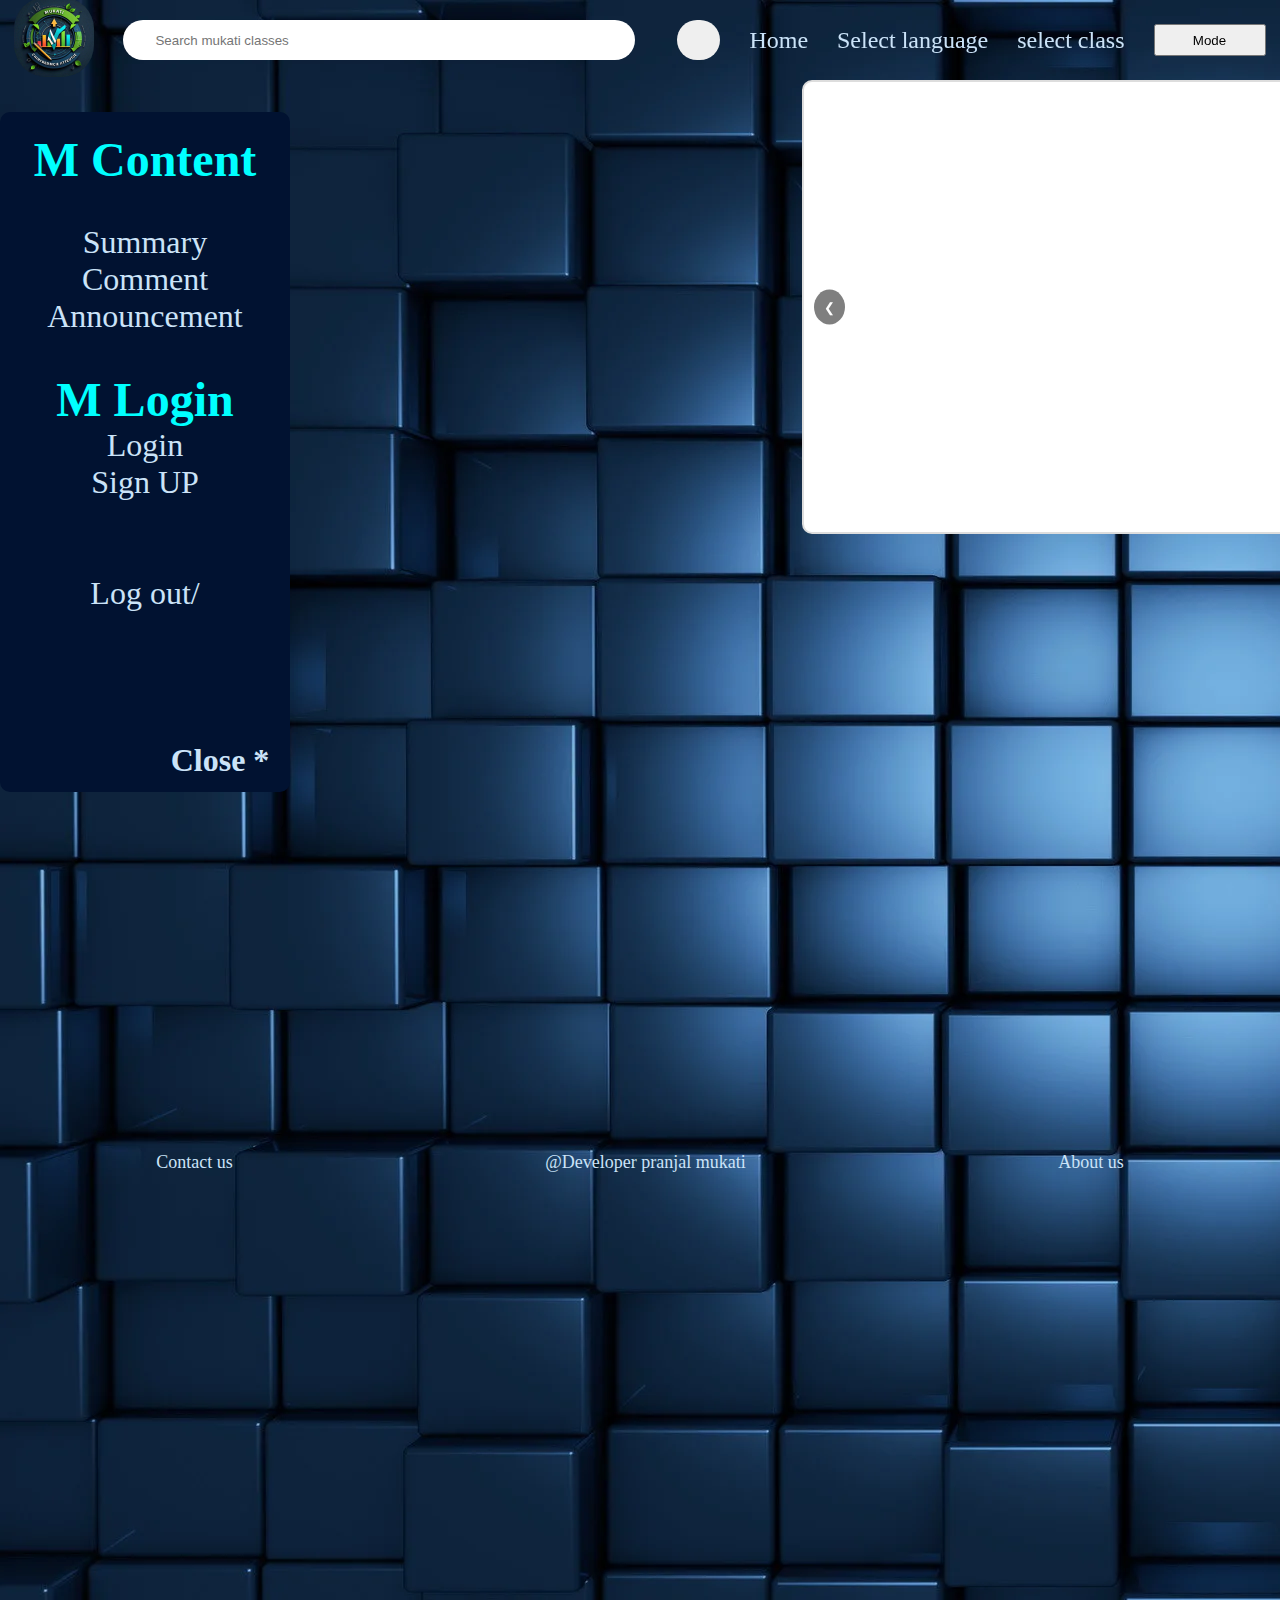
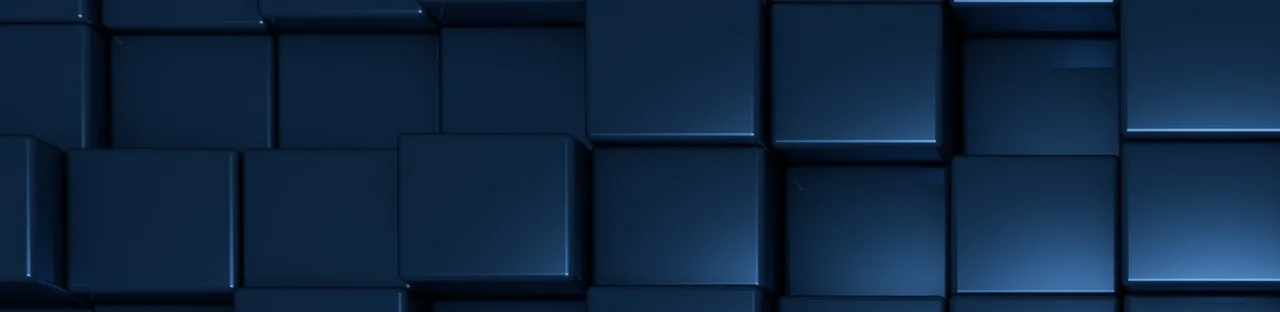
<file: index.html>
<!DOCTYPE html>
<html lang="en">
<head>
    <meta charset="UTF-8">
    <meta name="viewport" content="width=device-width, initial-scale=1.0">
    <title>Mukati classes</title>
    <link rel="stylesheet" href="style.css">
    <link rel="stylesheet" href="https://cdnjs.cloudflare.com/ajax/libs/font-awesome/6.5.2/css/all.min.css" 
    integrity="sha512-SnH5WK+bZxgPHs44uWIX+LLJAJ9/2PkPKZ5QiAj6Ta86w+fsb2TkcmfRyVX3pBnMFcV7oQPJkl9QevSCWr3W6A==" 
    crossorigin="anonymous" referrerpolicy="no-referrer" />

</head>
<body>
    
    <header>
        <div id="navbar">
            <div id="logo">
                <img src="logo2.jpeg" alt="logo">
            </div>
        <input type="text" placeholder="Search mukati classes" id="searchbar">
        <button id="icon"><i class="fa-solid fa-magnifying-glass"></i></button>
        <a href="index.html">Home</a>
        <a href="language.html">Select language</a>
        <a href="selectclass.html">select class</a>
        <button id="mode">Mode</button>
        </div>
    </header>
    <main>
        <div id="sidebar">
                <h2>M Content</h2>
                <br>
                <a href="">Summary</a>
             
                <a href="">Comment</a>
                <a href="">Announcement</a>
                    <br>
                    <br>
                <h2>M Login</h2>
                <a href="">Login</a>
                <br>
                <a href="">Sign UP</a>
                <br>
                <br>
                <br>
               
                <a href="">Log out/</a>

               
                <h4><a href="">Close *</a></h4>

               
          
        </div>
        <div class="slider">
          
            

                    <iframe width="560" height="315" src="https://www.youtube.com/embed/t4PiyLA3f7Y?si=Tds2p8P5i-Hdtqsg" 
                    title="YouTube video player" frameborder="0" allow="accelerometer; autoplay; clipboard-write; encrypted-media; gyroscope; picture-in-picture; web-share"
                     referrerpolicy="strict-origin-when-cross-origin" allowfullscreen></iframe>
        
                

                    <iframe width="560" height="315" src="https://www.youtube.com/embed/w7wJwgmNSG4?si=MuGBiQdhBaEtHvUg" 
                    title="YouTube video player" frameborder="0" allow="accelerometer; autoplay; clipboard-write; encrypted-media; gyroscope; picture-in-picture; web-share" 
                    referrerpolicy="strict-origin-when-cross-origin" allowfullscreen></iframe>
       
               
                    <iframe  width="560" height="315" src="https://www.youtube.com/embed/jCwp6_TS7-E?si=rlTMSLiLWm1mzDoV" 
                    title="YouTube video player" frameborder="0" allow="accelerometer; autoplay; clipboard-write; encrypted-media; gyroscope; picture-in-picture; web-share" 
                    referrerpolicy="strict-origin-when-cross-origin" allowfullscreen></iframe>
       
            

                    
                

                <button  class="prev" onclick="prevSlide()">&#10094;</button>
                <button  class="next" onclick="nextSlide()">&#10095;</button>
           
            </div>
           
           
    </main>

    <footer>
        <div id="links">
            <a href="">Contact us</a>
            
            <a href="">@Developer pranjal mukati</a>
            <a href="">About us</a>
        </div>
        

    </footer>
    <script src="script.js"></script>
</body>
</html>
</file>
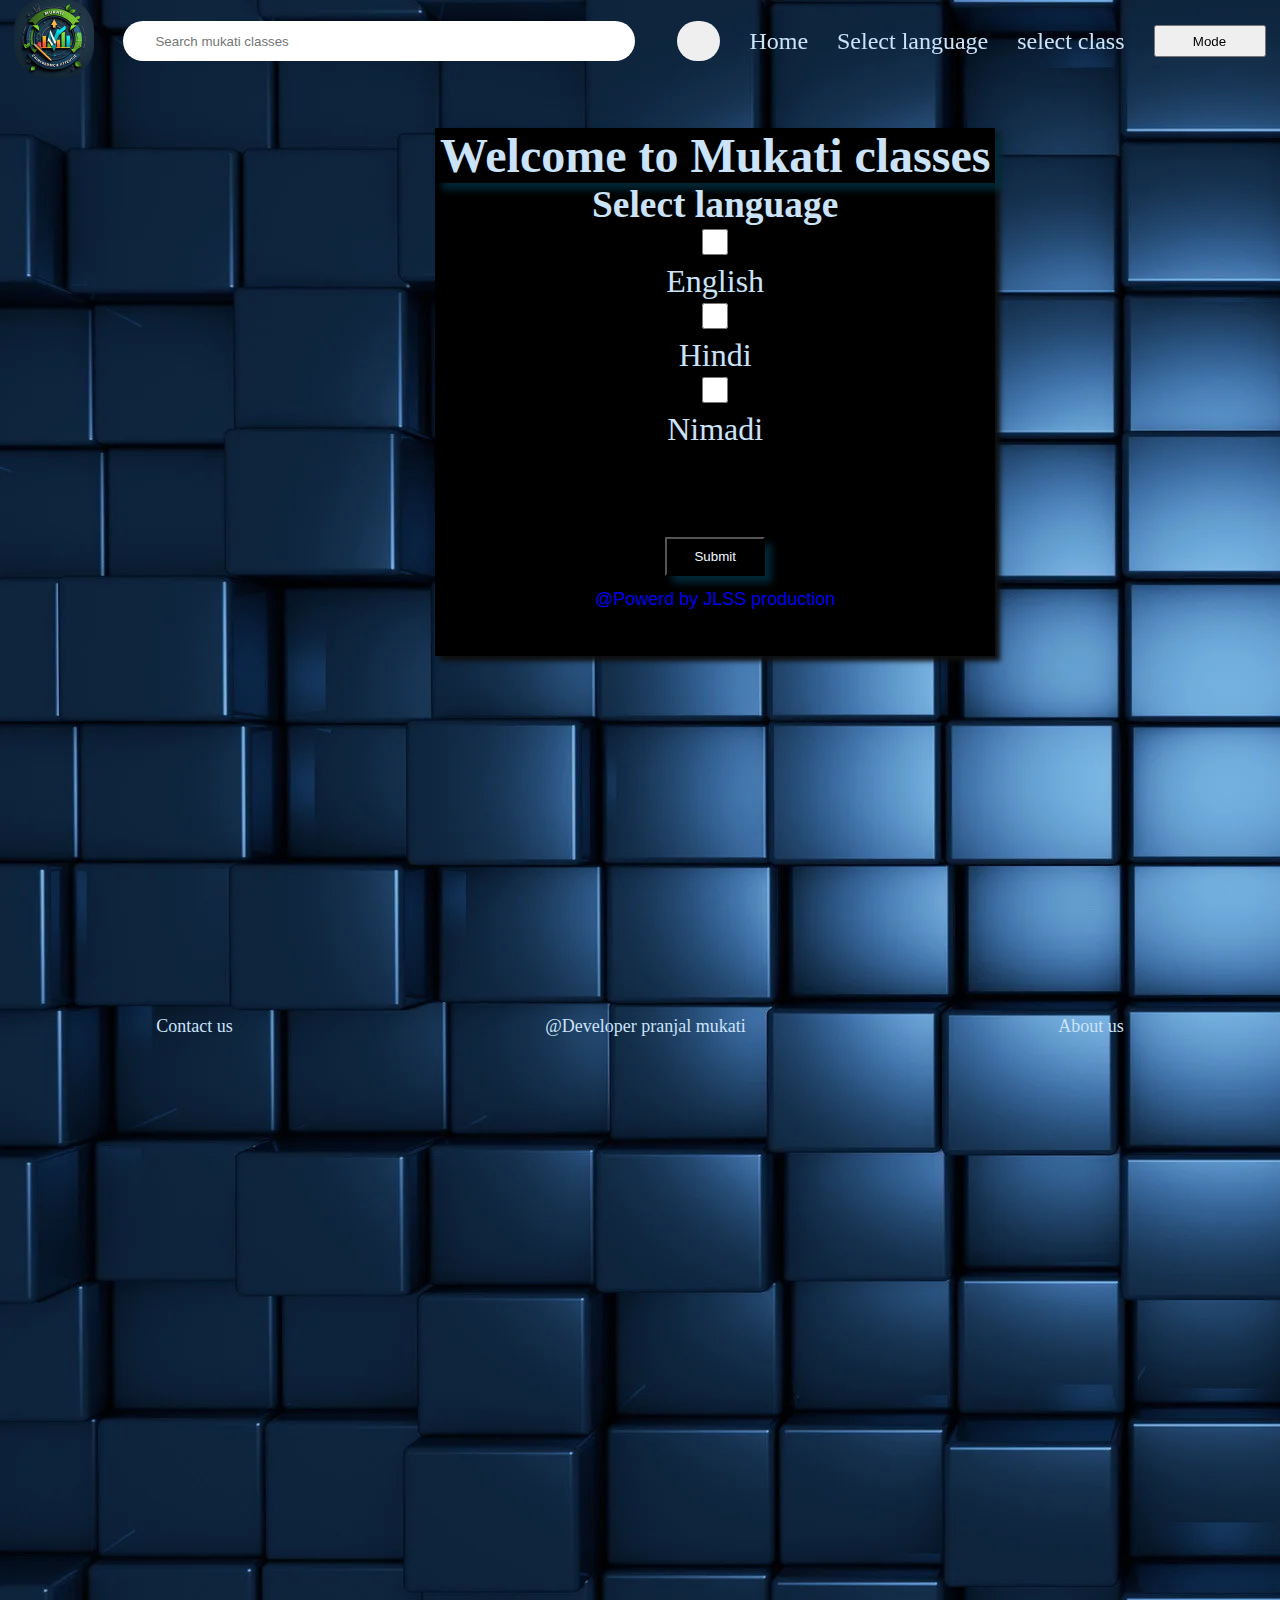
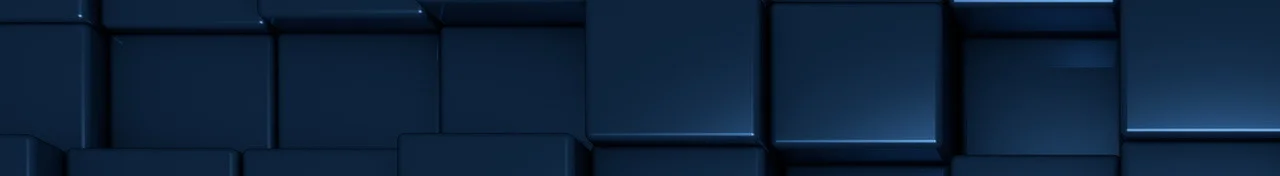
<file: language.html>
<!DOCTYPE html>
<html lang="en">
<head>
    <meta charset="UTF-8">
    <meta name="viewport" content="width=device-width, initial-scale=1.0">
    <title>language</title>
    
    <link rel="stylesheet" href="style.css">
    <link rel="stylesheet" href="lang.css">


</head>
<body>
    <header>
        <div id="navbar">
            <div id="logo">
                <img src="logo2.jpeg" alt="logo">
            </div>
        <input type="text" placeholder="Search mukati classes" id="searchbar">
        <button id="icon"><i class="fa-solid fa-magnifying-glass"></i></button>
        <a href="index.html">Home</a>
        <a href="language.html">Select language</a>
        <a href="selectclass.html">select class</a>
        <button id="mode">Mode</button>
        </div>
    </header>

    <div id="card">
        <h2>Welcome to Mukati classes</h2>
       
            <h3>Select language</h3>
            <input  type="checkbox" id="english">
            <label for="english">English</label>
            <input  type="checkbox" id="english">
            <label for="english">Hindi</label>
            <input type="checkbox" id="english">
            <label for="english">Nimadi</label>
            
   
       
        <div id="part">
            <button>Submit</button>
        </div>
    
    <a href="https://jeet0808.github.io/JLSS-new-v/">@Powerd by JLSS production</a>
        
    
    
</div>

<footer>
    <div id="links">
        <a href="">Contact us</a>
        
        <a href="">@Developer pranjal mukati</a>
        <a href="">About us</a>
    </div>
    

</footer>
</body>
</html>
</file>
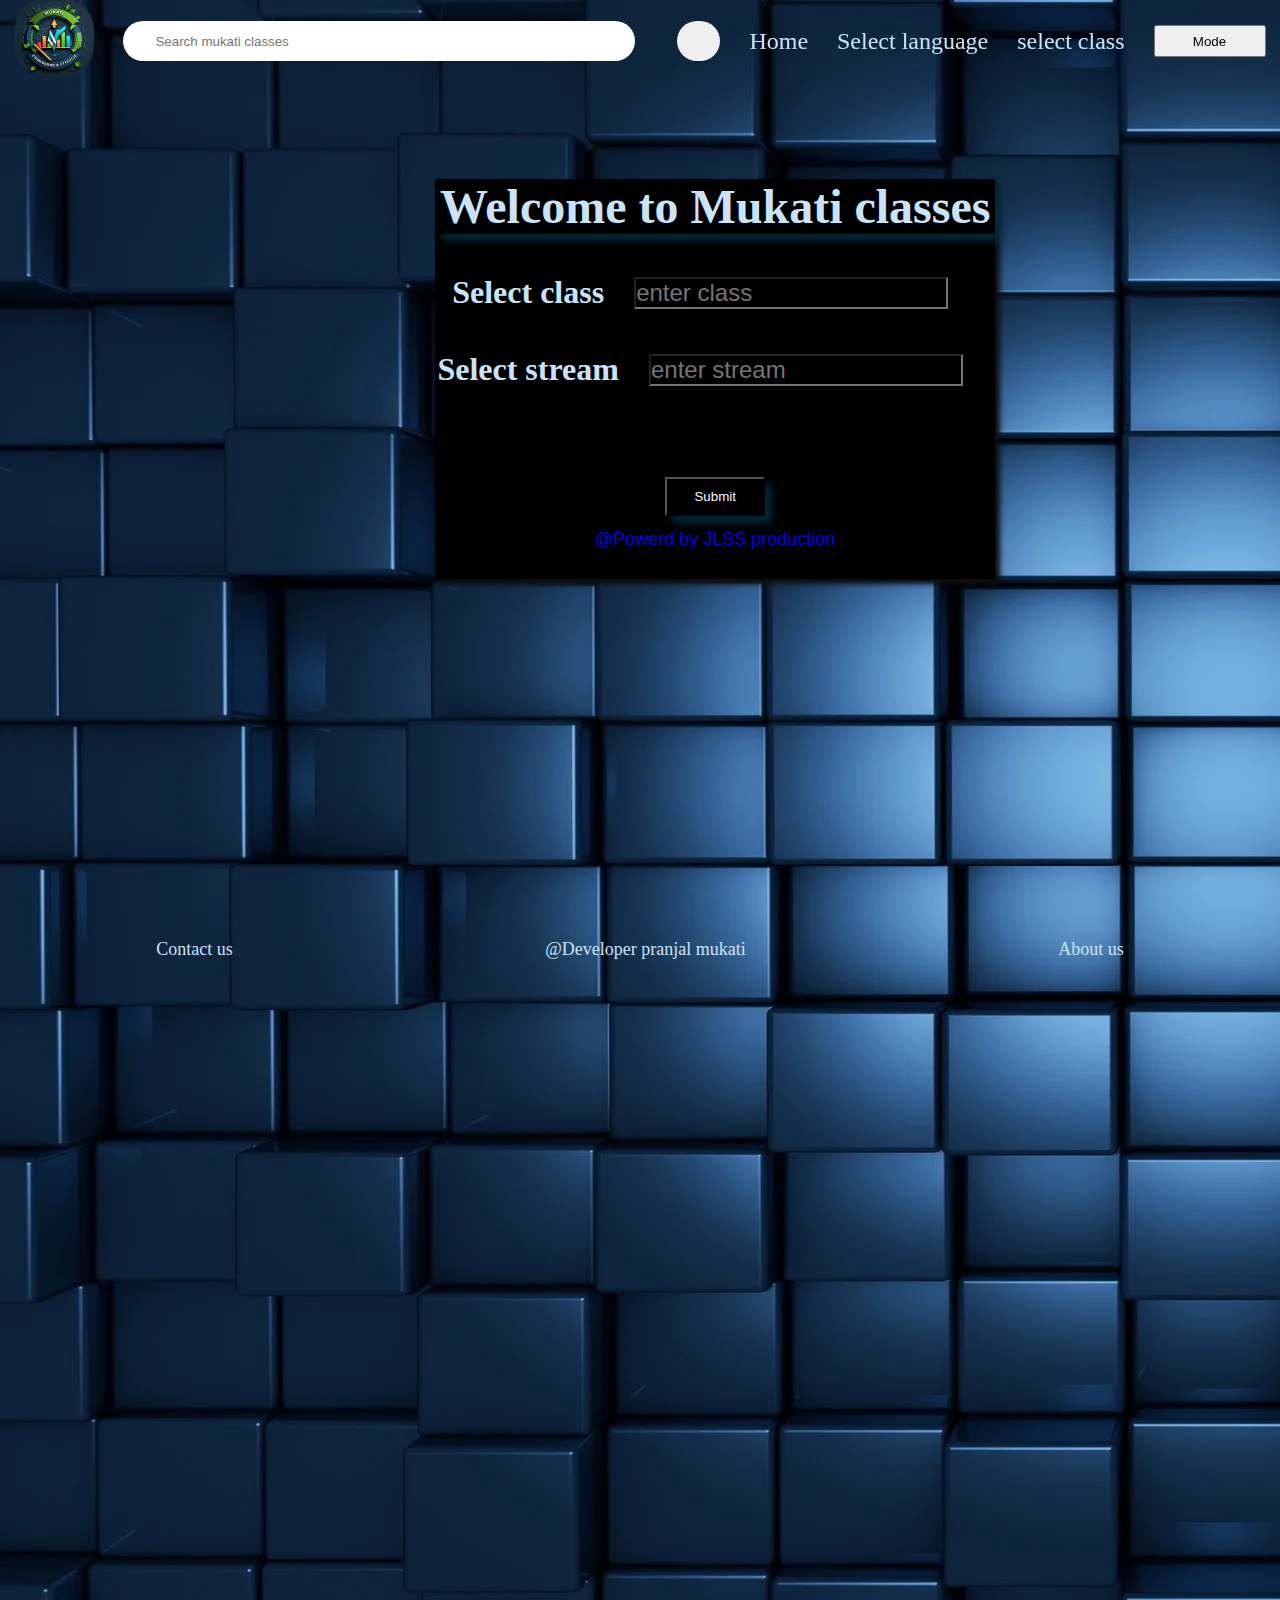
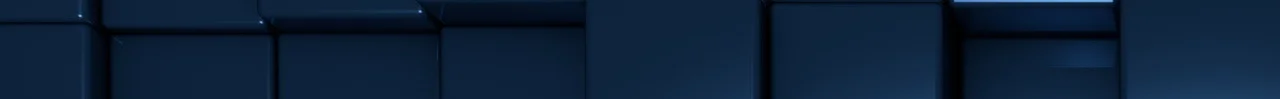
<file: selectclass.html>
<!DOCTYPE html>
<html lang="en">
<head>
    <meta charset="UTF-8">
    <meta name="viewport" content="width=device-width, initial-scale=1.0">
    <title>selectclass</title>
    <link rel="stylesheet" href="style.css">
    <link rel="stylesheet" href="select.css">
</head>
<body>
    <header>
        <div id="navbar">
            <div id="logo">
                <img src="logo2.jpeg" alt="logo">
            </div>
        <input type="text" placeholder="Search mukati classes" id="searchbar">
        <button id="icon"><i class="fa-solid fa-magnifying-glass"></i></button>
        <a href="index.html">Home</a>
        <a href="language.html">Select language</a>
        <a href="selectclass.html">select class</a>
        <button id="mode">Mode</button>
        </div>
    </header>

    <div id="card" >
        
        <h2>Welcome to Mukati classes</h2>
        <div class="parts">
            <h3>Select class</h3>
            <input type="text " placeholder="enter class" >
        </div>
        <div class="parts">
            <h3>Select stream</h3>
            <input type="text " placeholder="enter stream" >
        </div>
        <div id="part">
            <button>Submit</button>
        </div>

    <a href="https://jeet0808.github.io/JLSS-new-v/">@Powerd by JLSS production</a>
        
    </div>
    
    <footer>
        <div id="links">
            <a href="">Contact us</a>
            
            <a href="">@Developer pranjal mukati</a>
            <a href="">About us</a>
        </div>
        

    </footer>
</body>
</html>
</file>
<file: style.css>
*{
    margin: 0;
    padding: 0;
}

body{
    background-color: rgb(11, 1, 46);
    background-image: url(background.webp);
}
#navbar{
    width: 100%;
    height: 5rem;

 
    color: rgb(203, 227, 248);
    display: flex;
    align-items: center;
    justify-content: space-around;
    text-align: center;
    font-size: x-large;
    font-weight: 500;
    position: fixed;
    z-index: 1000;

}

#searchbar{
    height: 2.5rem;
    width: 30rem;
    border: none;
    outline: none;
    border-radius: 2rem;
    padding-left: 2rem;
}

#icon{
    height: 2.5rem;
    width: 2.7rem;
    border-radius: 2rem;
    border: none;
    outline: none;
    margin-left: 1%;
    font-size: x-large;

}
#navbar a{
    text-decoration: none;
    color: rgb(203, 227, 248);
}

#navbar a:hover{
    text-decoration: underline;
    color: #ddddddd3;
}

#mode{
    cursor: pointer;
    height: 2rem;
    width: 7rem;
}



#links{
    display: flex;
    justify-content: space-around;
    align-items: center;

    height: 100px;
   


}
footer{
    margin-bottom: 0;
    margin-top: 20rem;
    height: 50rem;
    width: 100%;
}
#links a{
    text-decoration: none;
    color: rgb(203, 227, 248);
    font-size: large;
    font-weight: 400;
}


#logo img{
    width: 5rem;
    border-radius: 2rem;
}

.slider {
    position: relative;
    width: 80%;
   
    max-width: 800px;
    height: 450px;
    overflow: hidden;
    border: 2px solid #ddd;
    border-radius: 10px;
    background-color: #fff;
   top: 5rem;
   left: 40%;
 
}

iframe {
    width: 100%;
    height: 450px;
    display: none; /* Hide all iframes initially */
}

iframe.active{
    display: block; /* Show the active iframe */
    animation: fad 0.8s 1 ease-in;
}

@keyframes fad {
    from{
        opacity: .4;

    }
    to{
        opacity: .8;
    }
    
}

/* iframe {
    width: 100%;
    height: 450px;
    display: none; /* Hide all iframes initially 
    opacity: 0;
    transition: opacity 1s ease-in-out;
}

iframe.active {
    display: block; /* Show the active iframe 
    opacity: 1;
}
 */


.prev {
    left: 10px;
    position: absolute;
    top: 50%;
    transform: translateY(-50%);
    background-color: rgba(0, 0, 0, 0.5);
    color: white;
    border: none;
    padding: 10px;
    cursor: pointer;
    border-radius: 50%;
}

.next {
    right: 10px;
    position: absolute;
    top: 50%;
    transform: translateY(-50%);
    background-color: rgba(0, 0, 0, 0.5);
    color: white;
    border: none;
    padding: 10px;
    cursor: pointer;
    border-radius: 50%;
}

#card{
    background-color: rgb(253, 245, 245);
    box-shadow: 5px 5px 5px rgb(15, 15, 15);
    width: 30%;
    height: 40%;
    position: relative ;
    align-items: center;
    display: block;

}



#sidebar a{
    text-decoration: none;
    color: rgb(203, 227, 248);
    margin-top: 50px;
    top: 10rem;
}

#sidebar a:hover{
    text-decoration: underline;
}

#sidebar{
    height: 40rem;
    width: 250px;
    background-color: rgb(1, 18, 49);
 bottom: 20rem;
 border-radius: 10px;
 display: block;
 align-items: center;
 justify-content: center;
 text-align: center;
 font-size: xx-large;
    padding: 20px;
 
    color: white;
    margin-top: 7rem;
 
}


main{
    display: flex;
   
}

#sidebar h2{
    color: aqua;
}

#sidebar h4{
    margin-top: 130px;
    margin-left: 150px;
}
</file>
<file: lang.css>
#card label{
   display: block;

   

}

#card input{
    width: 5%;
    height: 5%;
}
#card{
    color: rgb(2, 30, 55);
    display: block;
   
}


#card{
    
    box-shadow: 5px 5px 5px rgb(15, 15, 15);
    width: 35rem;
    height: 33rem;
    position: relative ;
    align-items: center;
    display: block;
    
    margin-top: 10%;
    margin-left: 34%;

    text-align: center;
    font-size: xx-large;
    background-attachment: fixed;
   
   
   background-color: black;
    color: rgb(203, 227, 248);
   
    
}

#navbar{
    width: 100%;
    height: 5rem;

 
    color: white;
    display: flex;
    align-items: center;
    justify-content: space-around;
    text-align: center;
    font-size: x-large;
    font-weight: 500;
    position: fixed;
    z-index: 1000;
    top: 1px;

}


.parts{
    font-size: x-large;
    display: flex;
    align-items: center;
    text-align: center;
    justify-content: center;
   
    width: 100%;

    background-repeat: no-repeat;
    margin-top: 40px;
    
}
#card a{
    animation: me 1s  infinite alternate;
    font-size: large;

    margin-top: 20px;
    text-decoration: none;
    font-family: Arial, Helvetica, sans-serif;
}

@keyframes me {
    from{
        color: rgb(20, 2, 137);
    }
    to{
        color: rgb(0, 0, 0);
    }
}

#part{
    margin-top: 15%;
   
}
#part button{
    background-color: black;
    color: aliceblue;
    padding: 10px;
    width: 100px;
    box-shadow: 7px 7px 7px rgba(1, 52, 72, 0.743);
}

#card h2 {
    box-shadow: 7px 7px 7px rgba(1, 52, 72, 0.743);
}


.parts h3{
    font-size: xx-large;
    margin-left: -30px;
}

.parts input{
    margin-left: 30px;
    font-size: x-large;
  
}
</file>
<file: select.css>
#card{
    
    box-shadow: 5px 5px 5px rgb(15, 15, 15);
    width: 35rem;
    height: 25rem;
    position: relative ;
    align-items: center;
    display: block;
    
    margin-top: 14%;
    margin-left: 34%;

    text-align: center;
    font-size: xx-large;
   
   background-color: black;
   color: rgb(203, 227, 248);
   
   
    
}
#navbar{
    width: 100%;
    height: 5rem;

 
    color: white;
    display: flex;
    align-items: center;
    justify-content: space-around;
    text-align: center;
    font-size: x-large;
    font-weight: 500;
    position: fixed;
    z-index: 1000;
    top: 1px;

}

.parts{
    font-size: x-large;
    display: flex;
    align-items: center;
    text-align: center;
    justify-content: center;
   
    width: 100%;

    background-repeat: no-repeat;
    margin-top: 40px;
    
}
#card a{
    animation: me 1s  infinite alternate;
    font-size: large;

    margin-top: 20px;
    text-decoration: none;
    font-family: Arial, Helvetica, sans-serif;
}

@keyframes me {
    from{
        color: rgb(28, 4, 189);
    }
    to{
        color: rgb(0, 0, 0);
    }
}

#part{
    margin-top: 15%;
   
}
#part button{
    background-color: black;
    color: aliceblue;
    padding: 10px;
    width: 100px;
    box-shadow: 7px 7px 7px rgba(1, 52, 72, 0.743);
}

#card h2 {
    box-shadow: 7px 7px 7px rgba(1, 52, 72, 0.743);
}


.parts h3{
    font-size: xx-large;
    margin-left: -30px;
}

.parts input{
    margin-left: 30px;
    font-size: x-large;
    background-color: black;
    color: rgb(255, 255, 255);

}
</file>
